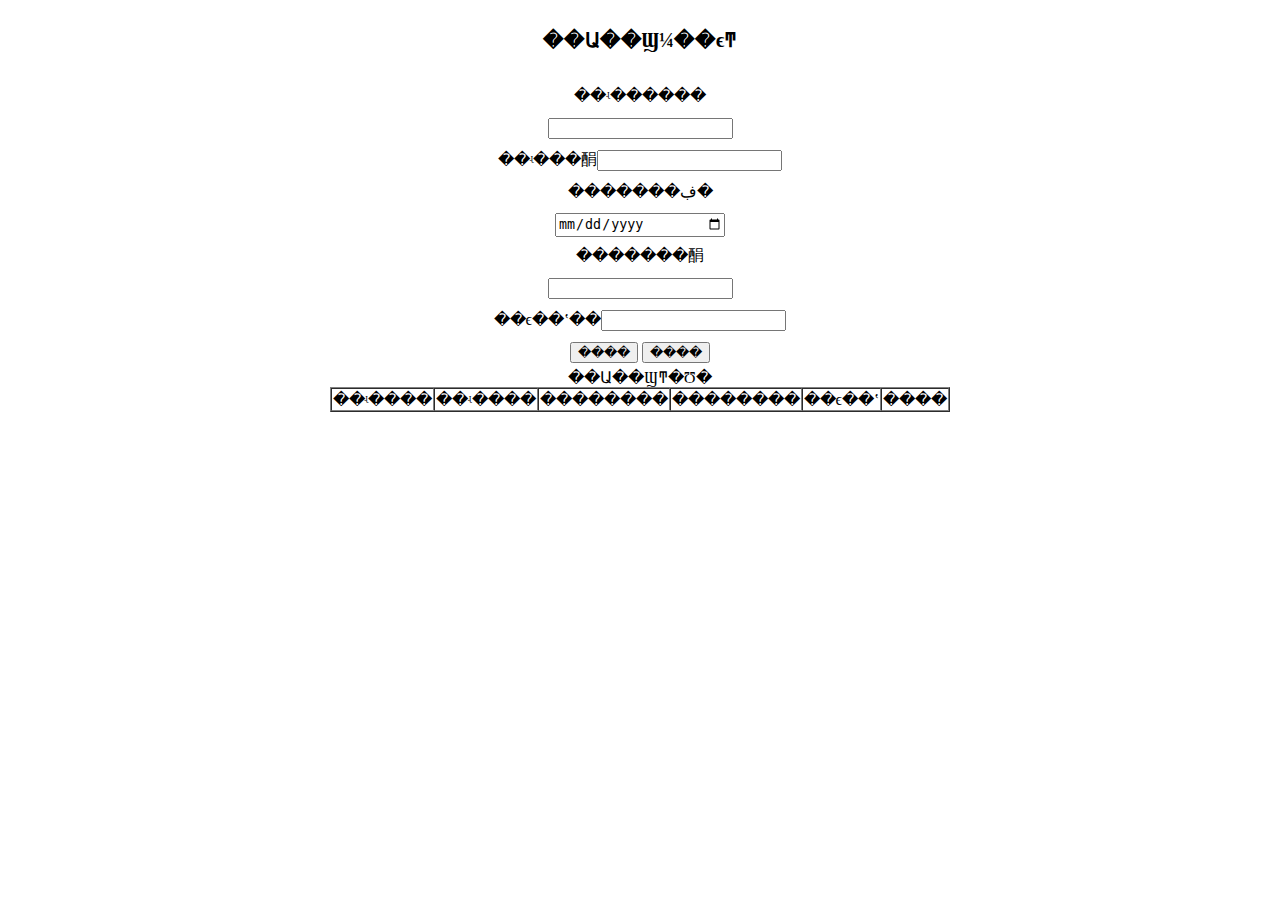
<file: 会员信息登记表(蔺博).html>
<!DOCTYPE html>
<html lang="en">
 
<head>
    <meta name="viewport" content="width=device-width, initial-scale=1.0">
    <meta http-equiv="X-UA-Compatible" content="ie=edge">
    <style type="text/css">
        * {
            margin: auto;
        }
 
        div {
            width: 300px;
            text-align: center;
            line-height: 2;
        }
        .title {
            font-size: 20px;
            font-weight: bold;
            line-height: 4;
        }
        input[type="date"]{
            width: 165px;
            height: 20px;  
        }
    </style>
 
    <title>�ǼǱ�</title>
 
</head>
 
<body>
    <div class="title" >��Ա��Ϣ¼��ϵͳ</div>
    <div id="">
        ��ʵ������<input type="text" maxlength="15" size="20" id="name"><br>
        ��ʵ���䣺<input type="text" maxlength="2" size="20" id="nian"><br>
        �������ڣ�<input size="20" id="date" type="date"/><br>
        �������䣺<input type="text" maxlength="30" size="20" id="dian" ><br>
        ��ϵ��ʽ��<input type="text" maxlength="11" size="20" id="lian" ><br>
        <input type="button" onclick="add()" value="����" id="ft">
        <input type="button" onclick="myFunction()" value="����" id="1reset">
     </div> 
 
    <!-- <form action=""> -->
        <table width="600" border="1" cellspacing="0" id="tab1" align="center">
            <caption>��Ա��Ϣͳ�Ʊ�</caption>
            <tr>
                <td>��ʵ����</td>
                <td>��ʵ����</td>
                <td>��������</td>
                <td>��������</td>
                <td>��ϵ��ʽ</td>
                <td>����</td>
 
            </tr>
 
        </table>
 
    <!-- </form> -->
 
    <script>
        function add() {
            var tb = document.getElementById("tab1");
            var tt = document.createElement("tr");
            var td1 = document.createElement("td");
            var td2 = document.createElement("td");
            var td3 = document.createElement("td");
            var td4 = document.createElement("td");
            var td5 = document.createElement("td");
            var td6 = document.createElement("td");
            var pa = document.createElement("a");

            var name1 = document.getElementById("name").value;
            var nian1 = document.getElementById("nian").value;
            var date1 = document.getElementById("date").value;
            var dian1 = document.getElementById("dian").value;
            var lian1 = document.getElementById("lian").value;
            
        function myFunction() {
            document.getElementById("").reset();
        }

            pa.setAttribute("onclick", "del(this)");
            pa.setAttribute("href", "javascript:void(0)");//"javascript:void(0)"
            pa.innerHTML = "ɾ��"
            td1.innerHTML = name1;
            td2.innerHTML = nian1;
            td3.innerHTML = date1;
            td4.innerHTML = dian1;
            td5.innerHTML = lian1;
            // td6.innerHTML=bt;

            tt.appendChild(td1);
            tt.appendChild(td2);
            tt.appendChild(td3);
            tt.appendChild(td4);
            tt.appendChild(td5);

            td6.appendChild(pa);
            tt.appendChild(td6);
            
            tb.appendChild(tt);
 
 
        }
        function del(obj) {
 
            var judge = confirm("ȷ��ɾ����?")
            if (judge = true) {
                tdNode = obj.parentNode;
                trNOde = tdNode.parentNode;
                tbNOde = trNOde.parentNode;
                tbNOde.removeChild(trNOde);
            }
 
        }
    </script>
</body>
 
 
</html>
</file>
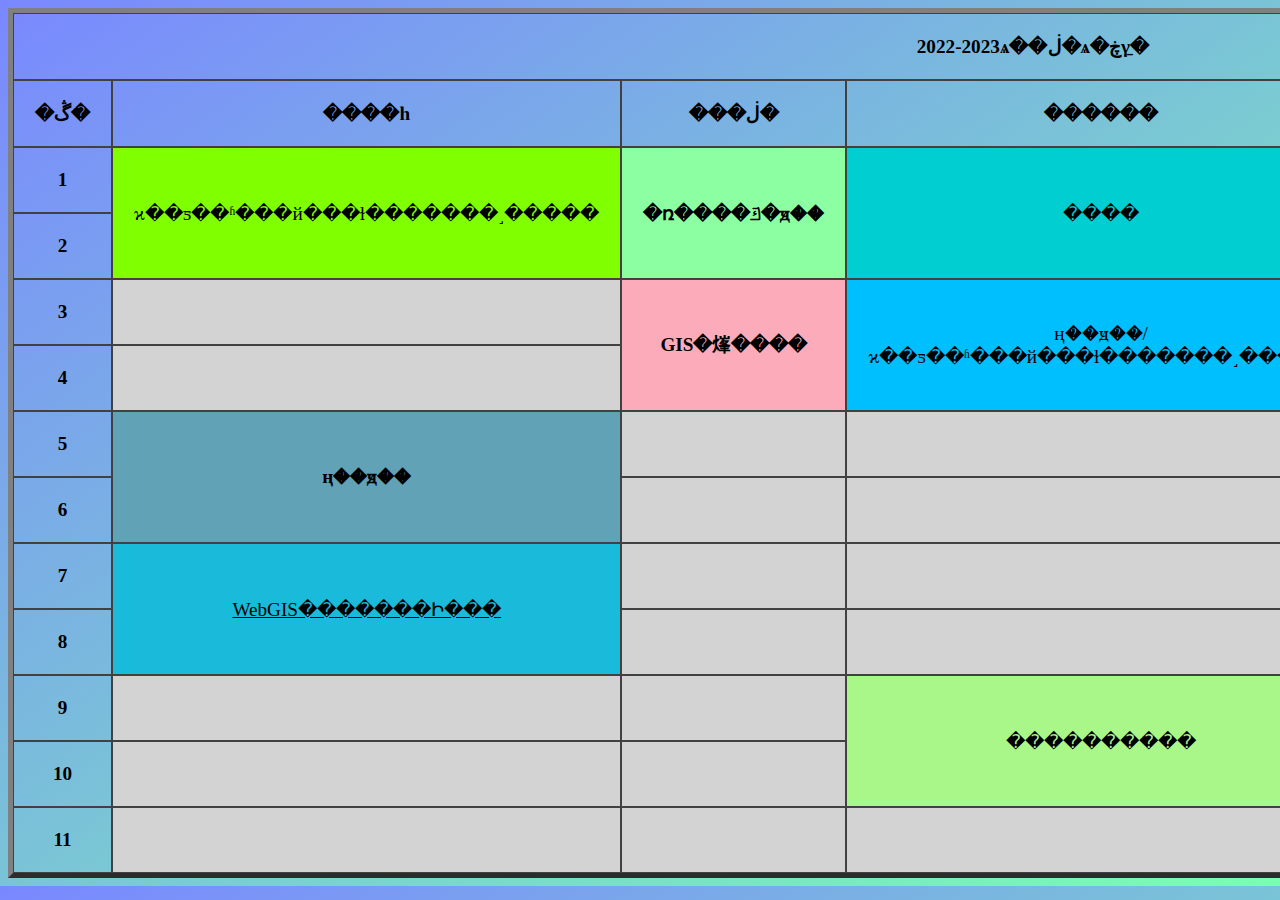
<file: 课程表.html>
<!DOCTYPE html>
<html>
  <head>
   <title>�γ̱�</title>
   <link rel="icon"  type="images/x-icon"  href="images/LOGO.png">

    <style>
      table{
       width: 95%;
       height: 85%;
       text-align: center;
       margin-left: auto;
       margin-right: auto;
     }  
      th,td{
       border: 1px solid #424040;
       font-size: larger;
       padding: 21px ;
     }
     th{
       width:196px
      
     }
     td{
      font-family: ����;
      background-color: #d3d3d3
     }
     .zyxxk{
      font-family: ����;
      text-decoration: underline;
     }
     .zybxk{
      font-weight: bold;
     }
     #xjp{
      background-color: #7FFF00;
     }
     #kjsj{
      background-color: #8CFFA3;
     }
     #lq{
      background-color: #00CED1;
     }
     #gis{
      background-color: #FD9FFD;
     }
     #gissf{
      background-color: #FCABBB;
     }
     #ygxjp{
      background-color: #00BFFF;
     }
     #szgc{
      background-color: #ABC8FC;
     }
     #ygyl{
      background-color: #61a2b6;
     }
     #gissx{
      background-color: #ADFF2F;
     }
     #webgis{
      background-color: #1abada;
     }
     #xsyzc{
      background-color: #a9f788;
     }
     body {
       background-image: linear-gradient(to bottom right, #7A88FF, #7AFFAF);
     }
    </style>
  </head>
    <body>
      <table align="center" border="5" cellspacing="0"  cellpadding="0">
        <tr>
          <th colspan="9" >2022-2023ѧ��ڶ�ѧ�ڿγ̱�</th>
        </tr>

        <tr>
          <th>�ڴ�</th>
          <th>����һ</th>
          <th>���ڶ�</th>
          <th>������</th>
          <th>������</th>
          <th>������</th>
          <th>������</th>
          <th>������</th>
        </tr>
        
        <tr>
          <th>1</th>
          <td rowspan="2"   id="xjp">ϰ��ƽ��ʱ���й���ɫ�������˼�����</td>
          <td rowspan="2"   class="zybxk" id="kjsj">�ռ����ݿ�ԭ��</td>
          <td rowspan="2"   id="lq">����</td>
          <td> </td>
          <td rowspan="2"   class="zyxxk" id="gis">GIS���ο���</td>
          <td> </td>
          <td> </td> 
        </tr>
   
        <tr>
          <th>2</th>
          <td> </td>
          <td> </td>
          <td> </td>
        </tr>
  
        <tr>
          <th>3</th>
          <td> </td>
          <td rowspan="2"   class="zybxk" id="gissf">GIS�㷨����</td>
          <td rowspan="2"   id="ygxjp">ң��ԭ��/ϰ��ƽ��ʱ���й���ɫ�������˼�����</td>
          <td rowspan="2"   class="zybxk" id="szgc">���ָ߳�ģ��</td>
          <td> </td>
          <td> </td>
          <td> </td> 
        </tr>
    
        <tr>
          <th>4</th>
          <td> </td>
          <td> </td>
          <td> </td>
          <td> </td>
        </tr>
      
        <tr>
          <th>5</th>
          <td rowspan="2"   class="zybxk" id="ygyl">ң��ԭ��</td>
          <td> </td>
          <td> </td>
          <td> </td>
          <td rowspan="2"   class="zyxxk" id="gissx">GIS���ο���ʵϰ</td>
          <td> </td>
          <td> </td> 
        </tr>

        <tr>
          <th>6</th>
          <td> </td>
          <td> </td>
          <td> </td>
          <td> </td>
          <td> </td>
        </tr>
    
        <tr>
          <th>7</th>
          <td rowspan="2"   class="zyxxk" id="webgis">WebGIS�������Ի���</td>
          <td> </td>
          <td> </td>
          <td> </td>
          <td> </td>
          <td> </td>
          <td> </td> 
        </tr>
    
        <tr>
          <th>8</th>
          <td> </td>
          <td> </td>
          <td> </td>
          <td> </td>
          <td> </td>
          <td> </td>
        </tr>
       
        <tr>
          <th>9</th>
          <td> </td>
          <td> </td>
          <td rowspan="2"   id="xsyzc">����������</td>
          <td> </td>
          <td> </td>
          <td> </td>
          <td> </td>
        </tr>
       
        <tr>
          <th>10</th>
          <td> </td>
          <td> </td>
          <td> </td>
          <td> </td>
          <td> </td>
          <td> </td>
        </tr>
      
        <tr>
          <th>11</th>
          <td> </td>
          <td> </td>
          <td> </td>
          <td> </td>
          <td> </td>
          <td> </td>
          <td> </td>
        </tr>
      </table>
    </body>
</html>
</file>
